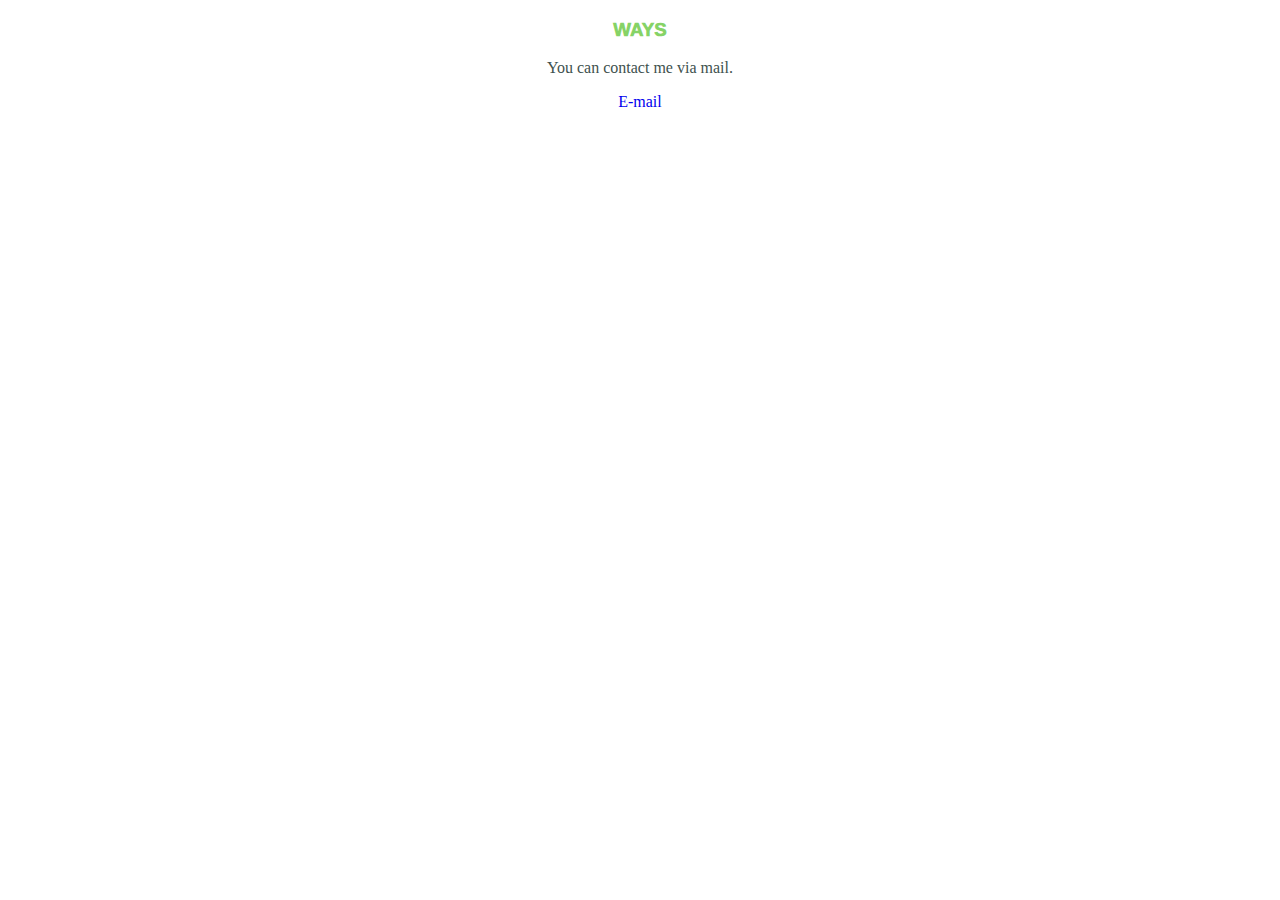
<file: contact.html>
<!DOCTYPE html>

<html>
    <head>
        <meta charset="utf-8">
        <title>contact</title>
        <link rel="stylesheet" href="CSS New/styles.css">
    </head>
    <body>
        <div class="contact">
            <h3 class="mail">WAYS</h3>
            <p class="mail2">You can contact me via mail.</p>
            <a class="footer-link" href="mailto: ayush26819@gmail.com"> E-mail</a>
        </div>
    </body>
</html>
</file>
<file: CSS New/styles.css>
body {
    margin: 0;
    color: #40514E;
    text-align: center;
    font-family: 'Merriweather', serif;
}
h1 {
    margin-top: 0;
    width: 100%;
    font-size: 300%;
    margin: 0 auto;
    font-family: 'Sacramento', cursive;
    font-weight: 1000;
    color: rgb(174, 239, 109);
}
h2 {
    font-family: 'Montserrat', sans-serif;
    color: rgb(130, 234, 199);
    padding-bottom: 10px;
    font-weight: 1000;
    margin-top: 50px;
}
h3 {
    font-family: 'Montserrat', sans-serif;
    color: rgba(101, 199, 60, 0.79);
    font-weight: 1000;
}
.TheTopContainer {
    background-color:#dae5ff;
    position: relative;
    padding-top: 200px;
}

.a {
    position: relative;
    left: 250px;
    top: 0;
}
.b {
    position: relative;
    left: 100px;
    bottom: 500px;
}
.m {
    position: relative;
    right: 40px;
}
.skill-row  {
    width: 50%;
    margin: 100px auto;
    text-align: left ;
}
.skill {
    padding-right: 30px;
    float: left;
    /* margin-top: 30px; */
    margin-bottom: 100px;
}
.web {
    width: 50%;
    float: right;
}
.para {
    margin-bottom: 400px;
}
.para2 {
    margin-bottom: 500px;
}
.leetcode {
    font-family: serif;
    width: 300%;
    text-align: left;
}
.profile {
    margin-top: 50px;
}
.footer {
    height: 100px;
    background-color: #dae5ff;
    margin-top: 200px;
    margin-bottom: 0;
    padding-top: 50px;
}
.footer-link {
    text-decoration: none;
}
.footer-link:hover {
    color: #a554b5;
}
.profile {
    margin: 80px 0;
}
hr {
    border-style: dotted none none;
    border-width: 6px;
    height: 0px;
    width: 5%;
    border-color: #cdece7;
}
.intro {
    width: 30%;
    margin: 10px auto
}
.contact {
    width: 40%;
    margin: auto;
}
.msg {
    width: 40%;
    margin: auto;
    padding-bottom: 50px;
}
.btn {
    /* margin-top: 30px; */
    background: #74d4b7;
    background-image: -webkit-linear-gradient(top, #74d4b7, #778791);
    background-image: -moz-linear-gradient(top, #74d4b7, #778791);
    background-image: -ms-linear-gradient(top, #74d4b7, #778791);
    background-image: -o-linear-gradient(top, #74d4b7, #778791);
    background-image: linear-gradient(to bottom, #74d4b7, #778791);
    -webkit-border-radius: 17;
    -moz-border-radius: 17;
    border-radius: 17px;
    font-family: Courier New;
    color: #ffffff;
    font-size: 25px;
    padding: 8px 20px 10px 20px;
    text-decoration: none;
  }
  
  .btn:hover {
    background: #d296d9;
    background-image: -webkit-linear-gradient(top, #d296d9, #8bd6af);
    background-image: -moz-linear-gradient(top, #d296d9, #8bd6af);
    background-image: -ms-linear-gradient(top, #d296d9, #8bd6af);
    background-image: -o-linear-gradient(top, #d296d9, #8bd6af);
    background-image: linear-gradient(to bottom, #d296d9, #8bd6af);
    text-decoration: none;
  }
</file>
